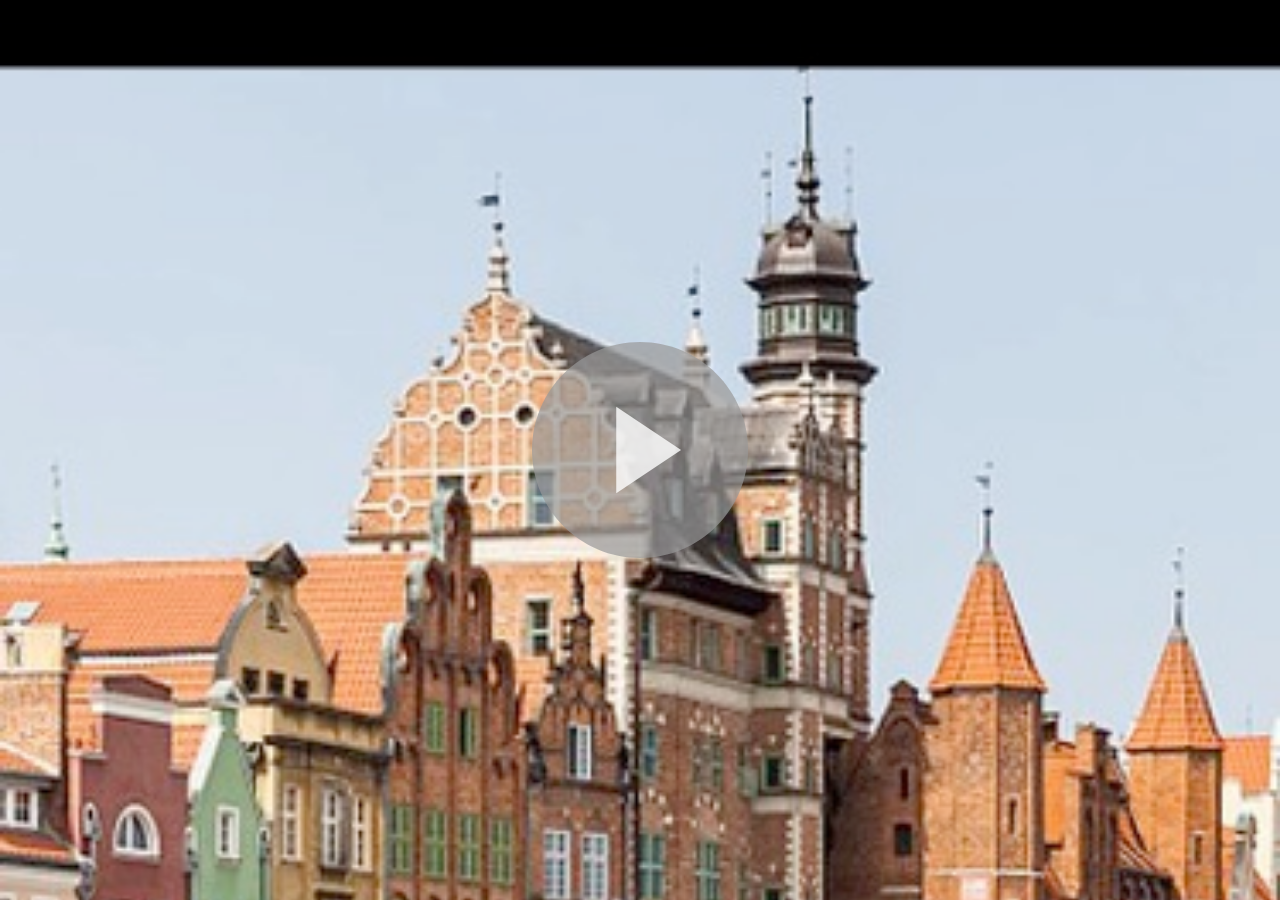
<file: index.html>
<!DOCTYPE html>
<html>
<head>
  <meta charset="utf-8" />
  <title>Danzig2</title>
  <!--<meta name="author" content="PubCoder" />-->
    <style>
    html,body {
      width: 100%;
      height: 100%;
      margin: 0;
      padding: 0;
      margin: 0;
    }

    div#Container {
      width: 100%;
      padding: 0;
      height: 100%;
      position: absolute;
      top: 0;
      left: 0;
    }

    iframe {
      overflow:hidden; 
      width: 100%;
      padding: 0;
      height: 100%;
      position: absolute;
      top: 0;
      left: 0;
    }
</style>
   <script style="text/javascript">
            document.onkeydown = function(e) {
                document.getElementById("ebook").contentWindow.SCHtmlController.goToPageAfterKeyPress(e);  
            };
    </script>
</head>
<body>
  <div id="Container">
      <iframe id="ebook" src="content.html" width="100%" height="100%" frameBorder="0" scrolling="no" allowfullscreen></iframe>
  </div>
</body>
</html>
</file>
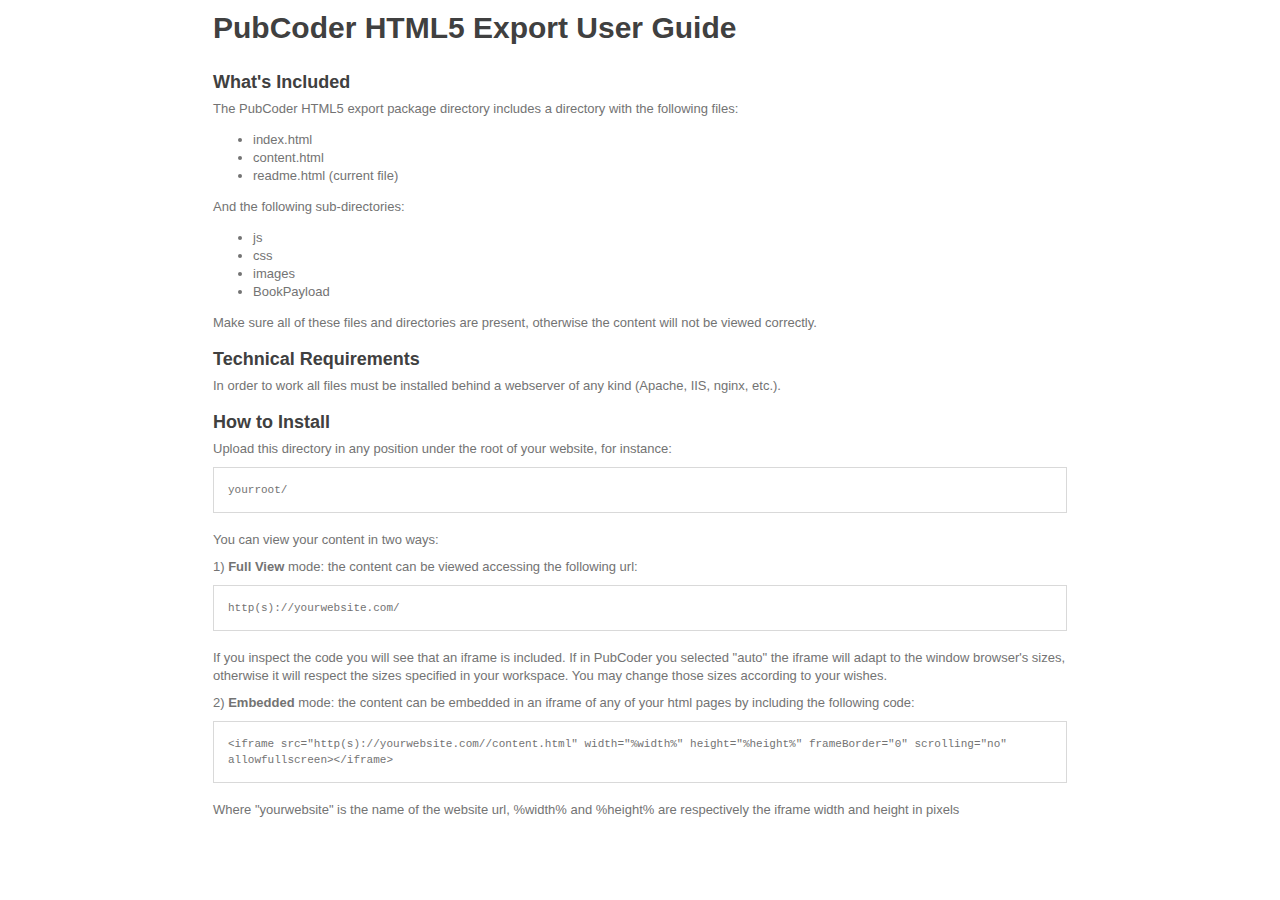
<file: readme.html>
<!doctype html>
<html>
<head>
<meta charset="utf-8">
<meta name="viewport" content="width=device-width, initial-scale=1.0, user-scalable=yes">
<style>
h1,
h2,
h3,
h4,
h5,
h6,
p,
blockquote {
    margin: 0;
    padding: 0;
}
body {
    font-family: "Helvetica Neue", Helvetica, "Hiragino Sans GB", Arial, sans-serif;
    font-size: 13px;
    line-height: 18px;
    color: #737373;
    background-color: white;
    margin: 10px 13px 10px 13px;
}
table {
    margin: 10px 0 15px 0;
    border-collapse: collapse;
}
td,th { 
    border: 1px solid #ddd;
    padding: 3px 10px;
}
th {
    padding: 5px 10px;  
}

a {
    color: #0069d6;
}
a:hover {
    color: #0050a3;
    text-decoration: none;
}
a img {
    border: none;
}
p {
    margin-bottom: 9px;
}
h1,
h2,
h3,
h4,
h5,
h6 {
    color: #404040;
    line-height: 36px;
}
h1 {
    margin-bottom: 18px;
    font-size: 30px;
}
h2 {
    font-size: 24px;
}
h3 {
    font-size: 18px;
}
h4 {
    font-size: 16px;
}
h5 {
    font-size: 14px;
}
h6 {
    font-size: 13px;
}
hr {
    margin: 0 0 19px;
    border: 0;
    border-bottom: 1px solid #ccc;
}
blockquote {
    padding: 13px 13px 21px 15px;
    margin-bottom: 18px;
    font-family:georgia,serif;
    font-style: italic;
}
blockquote:before {
    content:"\201C";
    font-size:40px;
    margin-left:-10px;
    font-family:georgia,serif;
    color:#eee;
}
blockquote p {
    font-size: 14px;
    font-weight: 300;
    line-height: 18px;
    margin-bottom: 0;
    font-style: italic;
}
code, pre {
    font-family: Monaco, Andale Mono, Courier New, monospace;
}
code {
    background-color: #fee9cc;
    color: rgba(0, 0, 0, 0.75);
    padding: 1px 3px;
    font-size: 12px;
    -webkit-border-radius: 3px;
    -moz-border-radius: 3px;
    border-radius: 3px;
}
pre {
    display: block;
    padding: 14px;
    margin: 0 0 18px;
    line-height: 16px;
    font-size: 11px;
    border: 1px solid #d9d9d9;
    white-space: pre-wrap;
    word-wrap: break-word;
}
pre code {
    background-color: #fff;
    color:#737373;
    font-size: 11px;
    padding: 0;
}
sup {
    font-size: 0.83em;
    vertical-align: super;
    line-height: 0;
}
* {
    -webkit-print-color-adjust: exact;
}
@media screen and (min-width: 914px) {
    body {
        width: 854px;
        margin:10px auto;
    }
}
@media print {
    body,code,pre code,h1,h2,h3,h4,h5,h6 {
        color: black;
    }
    table, pre {
        page-break-inside: avoid;
    }
}
</style>
<title>PubCoder HTML5 Export User Guide</title>
</head>
<body>
<script tpye="javascript">
    var loc = window.location.pathname;
    var dir = loc.substring(0, loc.lastIndexOf('/'));
    var dirs = dir.split('/');
    var singleDir = dirs[dirs.length-1];
    //singleDir
</script>
<h1>PubCoder HTML5 Export User Guide</h1>

<h3>What's Included</h3>

<p>The PubCoder HTML5 export package directory includes a directory with the following files:</p>

<ul>
<li>index.html</li>
<li>content.html</li>
<li>readme.html (current file)</li>
</ul>


<p>And the following sub-directories:</p>

<ul>
<li>js</li>
<li>css</li>
<li>images</li>
<li>BookPayload</li>
</ul>


<p>Make sure all of these files and directories are present, otherwise the content will not be viewed correctly.</p>

<h3>Technical Requirements</h3>

<p>In order to work all files must be installed behind a webserver of any kind (Apache, IIS, nginx, etc.).</p>

<h3>How to Install</h3>

<p>Upload this directory in any position under the root of your website, for instance:</p>

<pre><code id="upload"><script>document.write("yourroot/" + singleDir)</script></code></pre>

<p>You can view your content in two ways:</p>

<p>1) <strong>Full View</strong> mode: the content can be viewed accessing the following url:</p>

<pre><code id="url"><script>document.write("http(s)://yourwebsite.com/" + singleDir)</script></code></pre>

<p>If you inspect the code you will see that an iframe is included. If in PubCoder you selected "auto" the iframe will adapt to the window browser's sizes, otherwise it will respect the sizes specified in your workspace. You may change those sizes according to your wishes.</p>

<p>2) <strong>Embedded</strong> mode: the content can be embedded in an iframe of any of your html pages by including the following code:</p>

<pre><code id="embedded"><script>document.write('&lt;iframe src="http(s)://yourwebsite.com/'+ singleDir + '/content.html" width="%width%" height="%height%" frameBorder="0" scrolling="no" allowfullscreen&gt;&lt;/iframe&gt;')</script></code></pre>

<p>Where "yourwebsite" is the name of the website url, %width% and %height% are respectively the iframe width and height in pixels</p>
</body>

</html>
</file>
